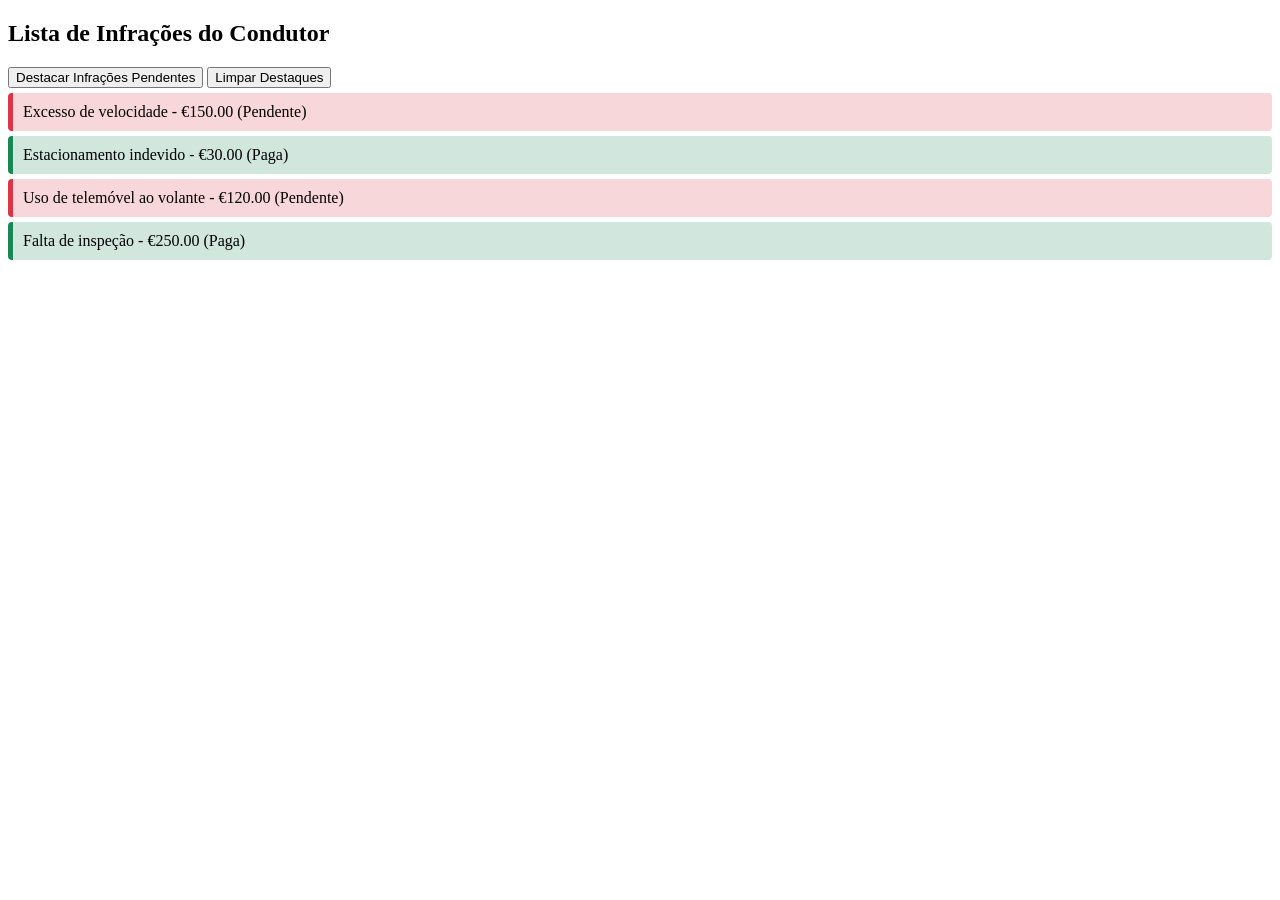
<file: 04-getElementByClassName.html>
<!DOCTYPE html>
<html lang="pt">
<head>
    <meta charset="UTF-8">
    <title>Exemplo: getElementsByClassName</title>
    <link rel="stylesheet" href="04-getElementByClassName.css">
    <script src="04-getElementByClassName.js" defer></script>
</head>
<body>

    <h2>Lista de Infrações do Condutor</h2>

    <button type="button" onclick="destacarPendentes()">Destacar Infrações Pendentes</button>
    <button type="button" onclick="limparDestaques()">Limpar Destaques</button>

    <div class="infracao pendente">Excesso de velocidade - €150.00 (Pendente)</div>
    <div class="infracao paga">Estacionamento indevido - €30.00 (Paga)</div>
    <div class="infracao pendente">Uso de telemóvel ao volante - €120.00 (Pendente)</div>
    <div class="infracao paga">Falta de inspeção - €250.00 (Paga)</div>

</body>
</html>
</file>
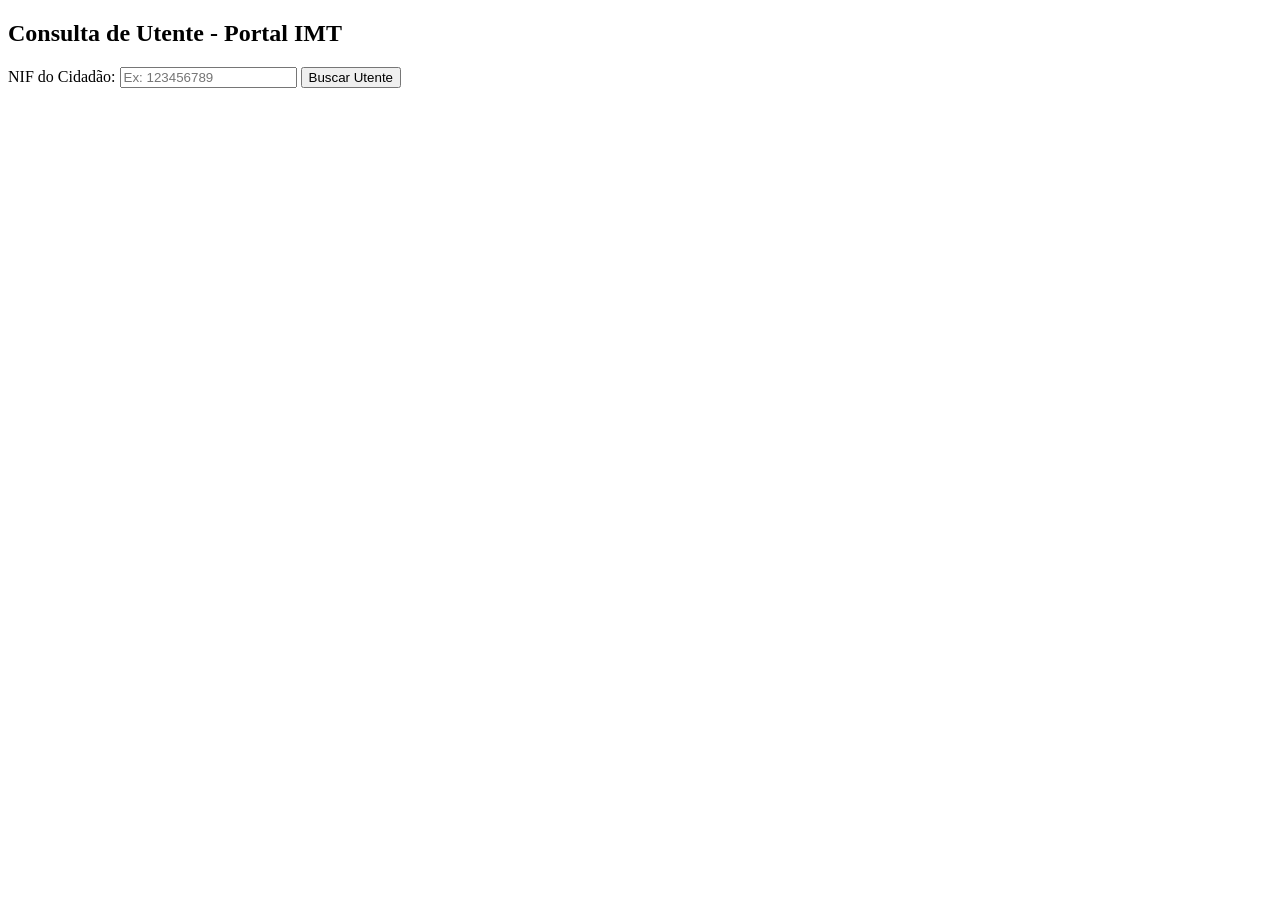
<file: 05-querySelector.html>
<!DOCTYPE html>
<html lang="pt">
<head>
    <meta charset="UTF-8">
    <title>Exemplo: querySelector</title>
    <script src="05-querySelector.js" defer></script>
    <link rel="stylesheet" href="05-querySelector.css">
</head>
<body>

    <h2>Consulta de Utente - Portal IMT</h2>

    <div class="campo-form">
        <label for="input-nif">NIF do Cidadão:</label>
        <input type="text" id="input-nif" placeholder="Ex: 123456789">
        
        <button type="button" data-acao="consultar">Buscar Utente</button>
    </div>

    <p class="status-mensagem"></p>

    <div id="painel-detalhes"></div>

</body>
</html>
</file>
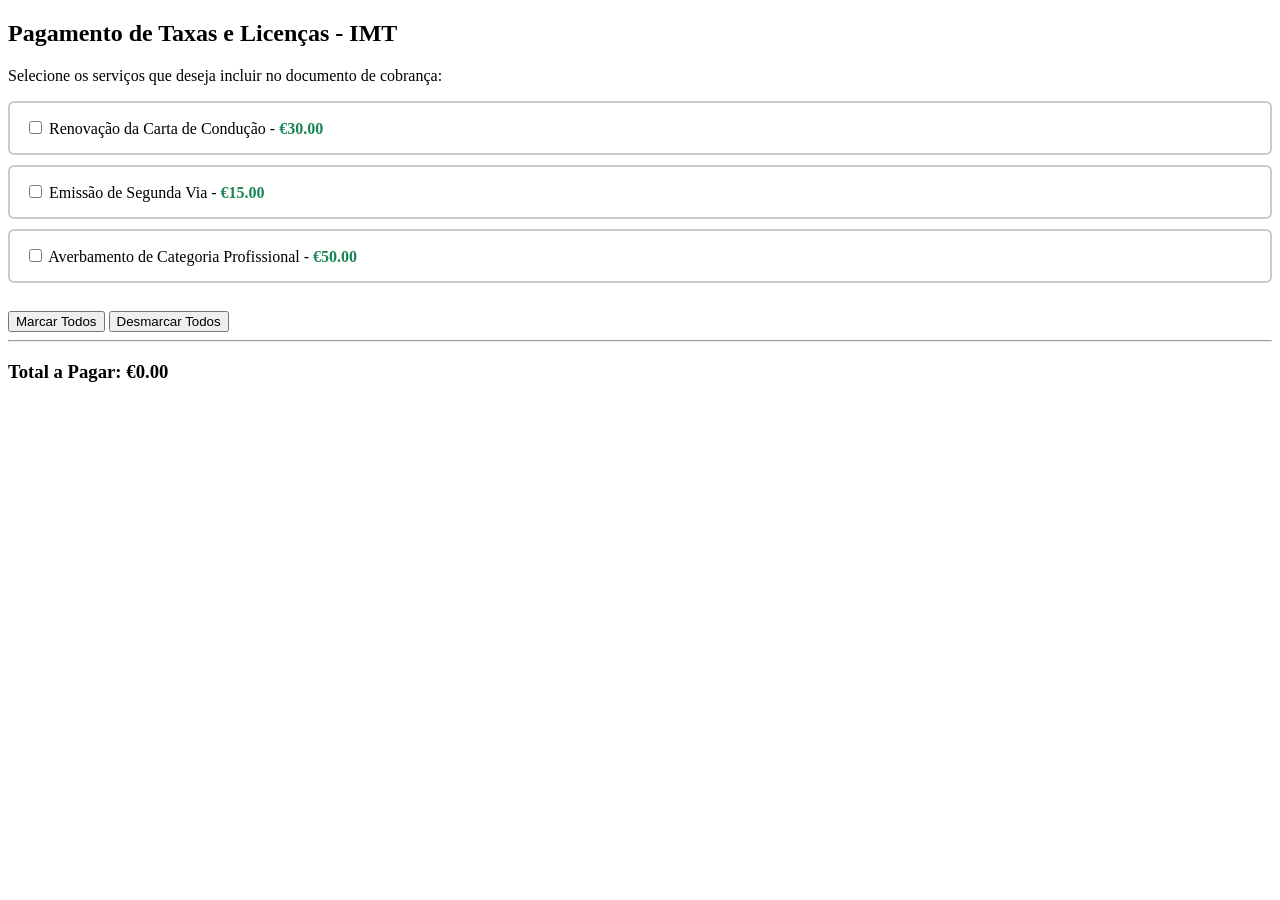
<file: 06-querySelectorAll.html>
<!DOCTYPE html>
<html lang="pt">
<head>
    <meta charset="UTF-8">
    <title>Exemplo: querySelectorAll com .forEach()</title>
    <link rel="stylesheet" href="06-querySelectorAll.css">
    <script src="06-querySelectorAll.js" defer></script>
</head>
<body>

    <h2>Pagamento de Taxas e Licenças - IMT</h2>
    <p>Selecione os serviços que deseja incluir no documento de cobrança:</p>

    <div class="servico-card" data-preco="30.00">
        <input type="checkbox" class="check-servico">
        <span>Renovação da Carta de Condução</span> - 
        <span class="preco">€30.00</span>
    </div>

    <div class="servico-card" data-preco="15.00">
        <input type="checkbox" class="check-servico">
        <span>Emissão de Segunda Via</span> - 
        <span class="preco">€15.00</span>
    </div>

    <div class="servico-card" data-preco="50.00">
        <input type="checkbox" class="check-servico">
        <span>Averbamento de Categoria Profissional</span> - 
        <span class="preco">€50.00</span>
    </div>

    <br>
    <button type="button" id="btn-selecionar-todos">Marcar Todos</button>
    <button type="button" id="btn-limpar">Desmarcar Todos</button>

    <hr>
    <h3>Total a Pagar: <span id="valor-total">€0.00</span></h3>

</body>
</html>
</file>
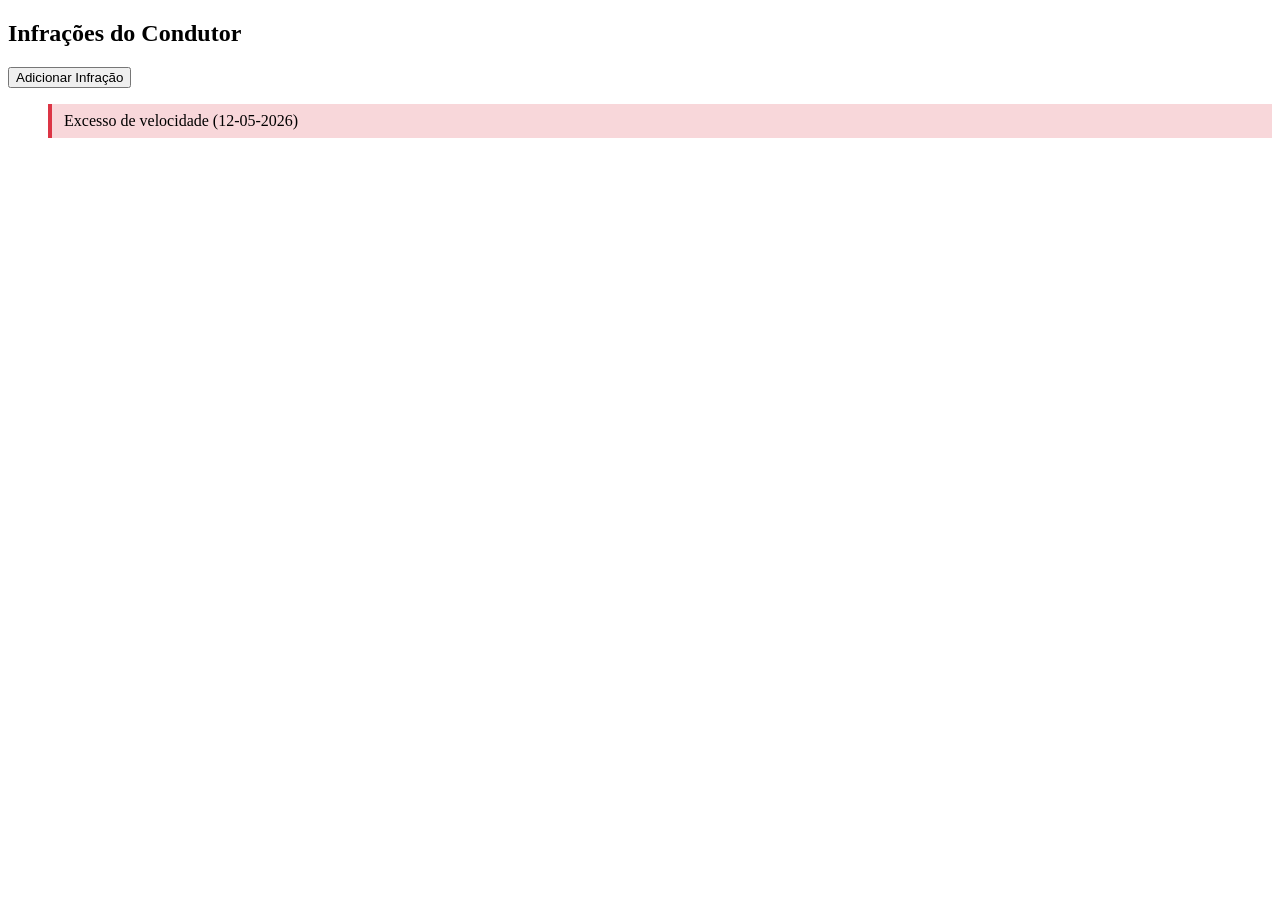
<file: 07-appendChild.html>
<!DOCTYPE html>
<html lang="pt">
<head>
    <meta charset="UTF-8">
    <title>Exemplo: appendChild</title>
    <link rel="stylesheet" href="07-appendChild.css"> 
    <script src="07-appendChild.js" defer></script>
</head>
<body>

    <h2>Infrações do Condutor</h2>

    <button type="button" id="btn-adicionar">Adicionar Infração</button>

    <ul id="lista-infracoes">
        <li class="infracao-item">Excesso de velocidade (12-05-2026)</li>
    </ul>

</body>
</html>
</file>
<file: 04-getElementByClassName.css>
.infracao { padding: 10px; margin: 5px 0; border-radius: 4px; }
.pendente { background-color: #f8d7da; border-left: 5px solid #dc3545; }
.paga { background-color: #d1e7dd; border-left: 5px solid #198754; }
.destaque { font-weight: bold; transform: scale(1.01); transition: 0.3s; }
</file>
<file: 05-querySelector.css>
.campo-form { margin-bottom: 12px; }
.mensagem-alerta { color: #d9534f; font-weight: bold; }
.mensagem-sucesso { color: #5cb85c; font-weight: bold; }
.card-resultado { padding: 12px; border: 1px solid #ccc; margin-top: 10px; }
</file>
<file: 06-querySelectorAll.css>
.servico-card {
            border: 2px solid #ccc;
            padding: 15px;
            margin: 10px 0;
            border-radius: 6px;
            cursor: pointer;
            transition: 0.3s;
        }
        .servico-card.selecionado {
            border-color: #0d6efd;
            background-color: #e7f1ff;
        }
        .preco { font-weight: bold; color: #198754; }
</file>
<file: 07-appendChild.css>
.infracao-item {
            padding: 8px 12px;
            margin: 6px 0;
            background-color: #f8d7da;
            border-left: 4px solid #dc3545;
            list-style: none;
        }
</file>
